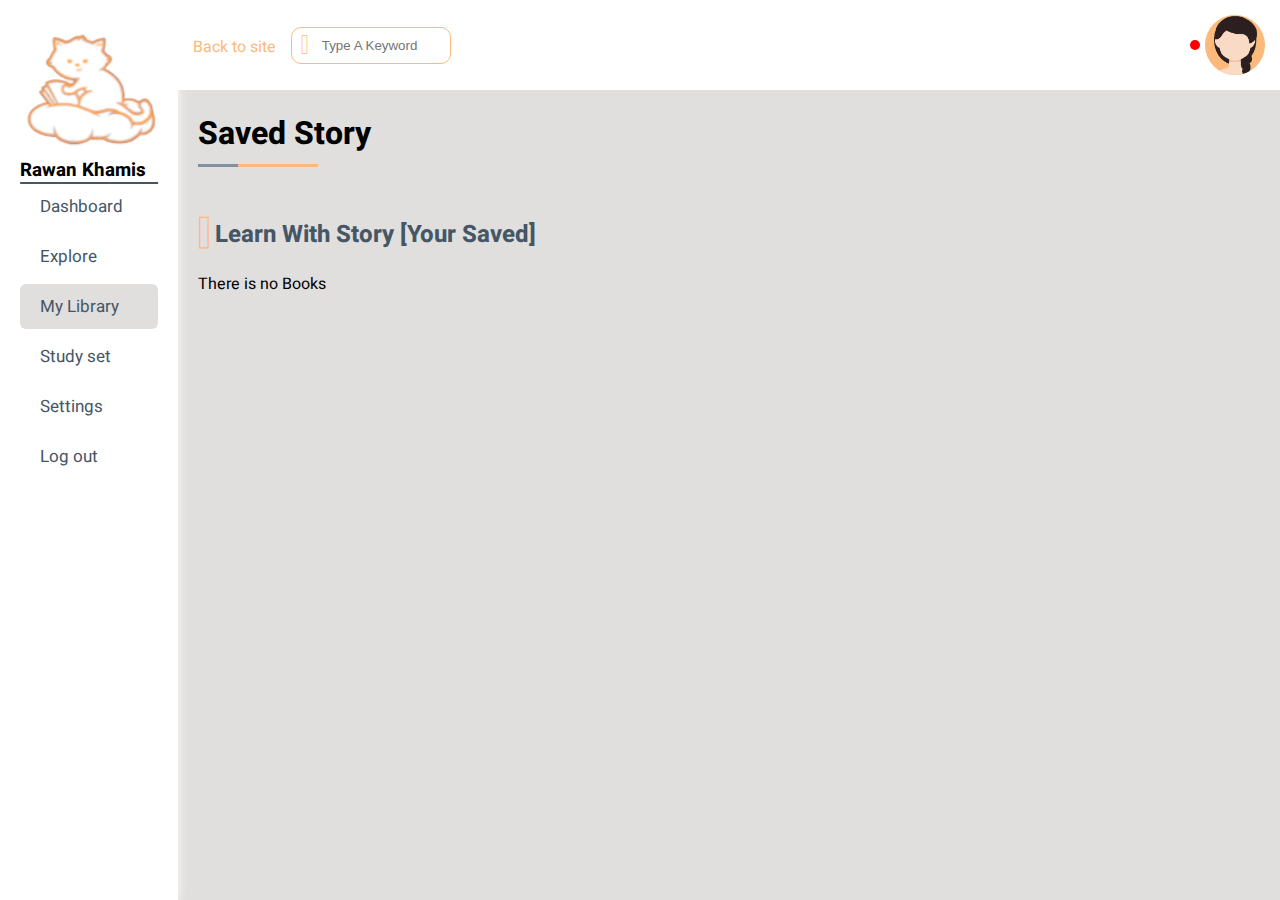
<file: my libarary/libarary.html>
<!DOCTYPE html>
<html lang="en">

<head>
    <meta charset="UTF-8">
    <meta http-equiv="X-UA-Compatible" content="IE=edge">
    <meta name="viewport" content="width=device-width, initial-scale=1.0">
    <title>Tommy Reader</title>
    <!-- fontawsome -->
    <link rel="stylesheet" href="https://cdnjs.cloudflare.com/ajax/libs/font-awesome/6.4.0/css/all.min.css"
        integrity="sha512-iecdLmaskl7CVkqkXNQ/ZH/XLlvWZOJyj7Yy7tcenmpD1ypASozpmT/E0iPtmFIB46ZmdtAc9eNBvH0H/ZpiBw=="
        crossorigin="anonymous" referrerpolicy="no-referrer" />
    <!-- font -->

    <!-- css -->
    <link rel="stylesheet" href="../global Css/frameworke.css">
    <link rel="stylesheet" href="../global Css/main.css">
    <link rel="stylesheet" href="../Explore/explore.css">

</head>

<body>
    <div class="page d-flex">
        <div class="sidebar bg-white p-20 p-relative hide-mobile">
            <img src="../cat-logo.png" alt="" class="w-100 p-relative mt-0">
            <h3>Rawan Khamis</h3>
            <ul>
                <li>
                    <a class=" d-flex align-center fs-17 c-black res-6 p-10" href="../bashboard/index.html">
                        <i class="fa-solid fa-user fa-fw"></i>
                        <span class="hide-mobile">Dashboard</span>
                    </a>
                </li>
                <li>
                    <a class=" d-flex align-center fs-17 c-black res-6 p-10" href="/Explore/index.html">
                        <i class="fa-solid fa-map-location-dot fa-fw"></i>
                        <span class="hide-mobile">Explore</span>
                    </a>
                </li>
                <li>
                    <a class="active d-flex align-center fs-17 c-black res-6 p-10" href="/my libarary/libarary.html">
                        <i class="fa-solid fa-book fa-fw"></i>
                        <span class="hide-mobile">My Library</span>
                    </a>
                </li>
                <li>
                    <a class="d-flex align-center fs-17 c-black res-6 p-10" href="/study set/sudy.html">
                        <i class="fa-solid fa-paper-plane fa-fw"></i>
                        <span class="hide-mobile">Study set</span>
                    </a>
                </li>
                <li>
                    <a class="d-flex align-center fs-17 c-black res-6 p-10" href="/setting/setting.html">
                        <i class="fa-solid fa-gear fa-fw"></i>
                        <span class="hide-mobile">Settings</span>
                    </a>
                </li>
                <li>
                    <a class="d-flex align-center fs-17 c-black res-6 p-10 logOut" href="/Validations/login.html">
                        <i class="fa-solid fa-arrow-right-from-bracket"></i>
                        <span class="hide-mobile">Log out</span>
                    </a>
                </li>
            </ul>
        </div>
        <div class="content w-100">
            <!-- Start head -->
            <div class="head bg-white p-15 flex-between ">
                <div class="go-site p-relative flex-between">
                    <a href="/index.html" class="link-back c-orange">
                        <i class="fa-regular fa-square-caret-left "></i>
                        <span class="m-10 hide-mobile">Back to site</span>
                    </a>
                    <div class="search p-relative">
                        <input type="search" class="p-10  searchInput" id="search" placeholder="Type A Keyword">
                        <div class="search-cards p-relative hide" data-story-cards-container>
                            
                            <template data-story-template>
                                <div class="carditem p-abs">
                                    <div class="header c-orange" data-header></div>
                                    <div class="body c-black" data-body></div>
                                </div>
                            </template>
                        </div>
                    </div>
                </div>
                <div class="icons d-flex align-center">
                    <span class="notification p-relative">
                        <i class="fa-regular fa-bell fa-lg c-orange"></i>
                        <div class="notifications" id="box">
                            <div class="notifications-item"> 
                                <div class="text p-10">
                                    <h4 class="p-0">Samso aliao <span class="f-color">10:07 AM</span> </h4>
                                    <p>Samso Nagaro Like your home work</p>
                                </div>
                                <div class="text p-10">
                                    <h4>Samso aliao <span class="f-color">10:07 AM</span></h4>
                                    <p>Samso Nagaro Like your home work</p>
                                </div>
                                <div class="text p-10">
                                    <h4>Samso aliao <span class="f-color">10:07 AM</span></h4>
                                    <p>Samso Nagaro Like your home work</p>
                                </div>
                            </div>

                        </div>
                    </span>
                    <div class="img-profile bg-orange">
                        <img src="../avatar.png" alt="" class="w-100">
                    </div>
                </div>
            </div>
            <!-- End head -->
            <i class="fa-solid fa-bars fa-lg bars"></i>
            <h1 class="p-relative title">Saved Story</h1>

            <!-- start content  -->
            <div class="body-card  m-20 w-100 p-relative p-10">
                <div class="category-title flex-between w-100 mb-20 flex-column-mobile">
                    <h2 class="c-black">Learn With Story [Your Saved]</h2>
                    
                </div>
                <div class="card-area">

                    <!-- <div class="card-list">
                        <a href="">
                            <div class="card card-shadow">
    
                                <div class="image p-relative res-6">
                                    <img src="./images/robin.png" alt="" class="w-100">
                                </div>
                                <div class="content p-relative">
    
                                    <span class="title-card c-orange">
                                        Robin Hood
                                    </span>
    
    
                                    <p class="desc">
                                        Lorem ipsum dolor sit amet, consectetur adipisicing elit. Recusandae
                                        dolores, possimus pariatur animi temporibus nesciunt praesentium
                                    </p>
    
                                    <div class="footer-card flex-between">
                                        <span>Number of words: <i>4000</i>
                                        </span>
                                        <span>Pages: <i>38</i>
                                        </span>
                                    </div>
                        </a>
                        <span class="save"><i class="fa-solid fa-heart  fs-17">Save</i>
                        </span>
                    </div> -->
                </div>
            </div>




        </div>
       
    </div>

    

    </div>

    </div>



    <script src="/my libarary/libr.js"></script>
    <script src="../global Js/app.js"></script>
</body>

</html>
</file>
<file: global Css/frameworke.css>
/* Srat box */
.d-flex{
    display: flex;
}
.align-center{
    align-items: center;
}
.space-between{
    justify-content: space-between;
}
.d-grid{
    display: grid;
}
.justfy-start{
    justify-content: start;
}
.justfy-center{
    justify-content: center;
}
.gap-20{
    gap: 20px;
}
/* end box */
.w-100{
    width: 100%;
}
.w-50{
    width: 50%;
}
/* start padding + margin */
.p-20{
    padding: 20px;
}
.p-10{
    padding: 10px;
}
.p-15{
    padding: 15px;
}
.m-20{
    padding: 20px;
}
.m-10{
    margin-right: 10px;
}
.m-0{
    margin: 0;
}
.mt-0{
    margin-top: 0;
}
.mt-5{
    margin-top:5px ;
}
.mt-20{
    padding: 20px;
}
.mb-20{
    margin-bottom: 20px;
}
/* end padding + margin */
/* start color */
.bg-blue{
    background-color: #96BBD6;
}
.bg-gray{
    background-color: #8191A1;
}
.bg-black{
    background-color: #455666;
}
.bg-orange{
    background-color: #FCB97C;
}
.bg-light-gray{
    background-color: #E0DFDD;
}
.bg-white{
    background-color: white;
}
.c-light-gray{
    color: #E0DFDD;
}
.c-black{
    color: #455666;
}
.c-white{
    color: white;
}
.c-orange{
color: #FCB97C;
}
.c-gray{
    color: #8191A1;
}
/* end color */
/* position */
.p-relative{
    position: relative;
}
.p-abs{
    position: absolute;
}
/* end position */

/* font size */
.fs-17{
font-size: 17px;
}
.text-center{
    text-align: center;
}
/* end font size */
/* border */
.res-6{
    border-radius: 6px;
    -webkit-border-radius: 6px;
    -moz-border-radius: 6px;
    -ms-border-radius: 6px;
    -o-border-radius: 6px;
}
.res-10{
    border-radius: 10px;
    -webkit-border-radius: 10px;
    -moz-border-radius: 10px;
    -ms-border-radius: 10px;
    -o-border-radius: 10px;
}
.over-flow{
    overflow: hidden;
}
.card-shadow{
    box-shadow: 0 1px 3px rgba(0,0,0,0.12), 0 1px 2px rgba(0,0,0,0.24);
}
@media(max-width:767px){
    .hide-mobile{
        display: none;
    }
    .input-hide{
width: 0 !important;
border: none !important;
    }
    .text-c-mobile{
        text-align: center;
    }
    .block-mobile{
        display: block;
    }
    .flex-column-mobile{
        flex-direction: column;
    }
    .d-content{
        display: contents;
    }
}
.hide{
    display: none !important;
}
/* component */
.flex-between{
    display: flex;
    align-items: center;
    justify-content:space-between ;
}
/* end component */
</file>
<file: global Css/main.css>
@font-face {
    font-family: tommyFont;
    src: url(./Bella.otf);
}

@font-face {
    font-family: writeFont;
    src: url(./Heebo-VariableFont_wght.ttf);
}

* {
    box-sizing: border-box;
    list-style: none;
    padding: 0;
    margin: 0;
}

:root {
    --color-blue: #96BBD6;
    --color-dark-blue: #8191A1;
    --color-black: #455666;
    --color-orange: #FCB97C;
    --color-gray: #E0DFDD;
    --color-white: white;

}

body {
    font-family: writeFont;
    margin: 0;

}

*:focus {
    outline: none;
}

a {
    text-decoration: none;
}

ul {
    padding: 0;
}
::-webkit-scrollbar{
    width: 15px;
}
::-webkit-scrollbar-track{
    background-color: var(--color-gray);
}
::-webkit-scrollbar-thumb{
    background-color: var(--color-white);
}
::-webkit-scrollbar-thumb:hover{
    background-color: var(--color-orange);
}
.page {
    background-color: #E0DFDD;
    min-height: 100vh;
}
i{
    color: var(--color-orange);
    font-size: 20px;
    cursor: pointer;
}
/* start sidebar */
.sidebar {
    width: 200px;
    box-shadow: 0px 0px 10px white;
    
}

.sidebar h3 {
    position: relative;
}

.sidebar h3::before {
    content: '';
    background-color: #455666;
    width: 100%;
    height: 2px;
    position: absolute;
    bottom: -10px;
    transform: translateX(-50%);
    -webkit-transform: translateX(-50%);
    -moz-transform: translateX(-50%);
    -ms-transform: translateX(-50%);
    -o-transform: translateX(-50%);
    left: 50%;
    margin-bottom: 10px;
}

.sidebar ul li a {
    transition: 0.3s;
    -webkit-transition: 0.3s;
    -moz-transition: 0.3s;
    -ms-transition: 0.3s;
    -o-transition: 0.3s;
    margin-bottom: 5px;
}

.sidebar ul li a:hover,
.sidebar ul li a.active {
    background-color: #E0DFDD;
}

.sidebar ul li span {
    margin-left: 10px;
}

@media (max-width:767px) {
    .sidebar {
        width: 62px;
        padding: 10px;
    }

    .sidebar h3 {
        font-size: 10px;
    }
}

/* end sidebar */
/* Start head content */
.content {
    overflow: hidden;
}

.head .search::before {
    font-family: var(--fa-style-family-classic);
    content: "\f002";
    font-weight: 900;
    position: absolute;
    left: 15px;
    top: 50%;
    font-size: 14px;
    transform: translateY(-50%);
    -webkit-transform: translateY(-50%);
    -moz-transform: translateY(-50%);
    -ms-transform: translateY(-50%);
    -o-transform: translateY(-50%);
    color: var(--color-orange);
    cursor: pointer;
}

.head .search input {
    border: 1px solid var(--color-orange);
    border-radius:10px ;
    -webkit-border-radius:10px ;
    -moz-border-radius:10px ;
    -ms-border-radius:10px ;
    -o-border-radius:10px ;
    margin-left: 5px;
    padding-left: 30px;
    width: 160px;
    transition: width 0.3s;
    -webkit-transition: width 0.3s;
    -moz-transition: width 0.3s;
    -ms-transition: width 0.3s;
    -o-transition: width 0.3s;
}

.head .search input:focus {
    width: 200px;
}

.head .search input:focus::placeholder {
    opacity: 0;
    font-family: tommyFont;
}

.img-profile {
    overflow: hidden;
    width: 60px;
    height: 60px;
    border-radius: 50%;
    margin-left: 10px;
    cursor: pointer;
}
.notification{
    cursor: pointer;
}
.notification::before{
    content: "";
    position: absolute;
    width:10px;
    height: 10px;
    background-color: red;
    right: -5px;
    top: -5px;
    border-radius: 50%;
    -webkit-border-radius: 50%;
    -moz-border-radius: 50%;
    -ms-border-radius: 50%;
    -o-border-radius: 50%;
}
.go-site{
    margin-right: 5px;
}
/* body head */
.page .title{
margin: 20px 20px 40px;
}
.page .title::before,
.page .title::after{
content: '';
height: 3px;
position: absolute;
bottom: -10px;
left: 0;
}
.page .title::before{
    background-color: var(--color-orange);
    width: 120px;
}
.page .title::after{
    background-color: var(--color-dark-blue);
    width: 40px;
}
.wrapper{
    grid-template-columns: repeat(auto-fill, minmax(450px,1fr));
    margin-left: 20px;
    margin-right: 20px;
}

/* End head content */

/* notification */
.notifications{
    border-radius: 11px;
    z-index: 333;
    position: absolute;
    width: 200px;
    right: calc(100% - 70px);
    box-shadow: rgba(50, 50, 93, 0.25) 0px 50px 100px -20px, rgba(0, 0, 0, 0.3) 0px 30px 60px -30px;
    /* background: linear-gradient(293deg,var(--color-blue)   0%, var(--color-orange)100%); */
    height: 254px;
    overflow: overlay;
    display: none;
    transition: .5s ease-in;
    -webkit-transition: .5s ease-in;
    -moz-transition: .5s ease-in;
    -ms-transition: .5s ease-in;
    -o-transition: .5s ease-in;
    z-index: 5555;
    border: 1px solid var(--color-orange);
    background-color: white;
}
.d-block{
display: block;
}
.text{
    border-bottom: 1px solid white;
}
.text:hover{
    background-color: var(--color-blue);

}
.bars{
    
    top: 80px;
    position: absolute;
    display: none;
    font-size: 36px;
    padding-left: 5px;
}

  @media(max-width:767px){
    .bars{
        display: block ;
    }

    .wrapper{
        grid-template-columns: minmax(200px,1fr);
        margin-left: 10px;
        margin-right: 10px;
        gap: 10px;
    }
    .table-activity{
        grid-template-columns: repeat(auto-fill, minmax(150px,1fr));

}

}
.f-color{
    color: #5a5858;
    }
/* search */
.search-cards{
    position: absolute;
    border: 1px solid var(--color-orange);
    border-radius: 10px;
    padding: 10px;
    width: 360px;
    z-index: 11111;
    background: white;
    cursor: pointer;
    overflow-y: scroll;
    height: 300px;
}
.search-cards .carditem:hover{
    background-color: var(--color-blue);
}
</file>
<file: Explore/explore.css>
:root {
    --color-blue: #96BBD6;
    --color-dark-blue: #8191A1;
    --color-black: #455666;
    --color-orange: #FCB97C;
    --color-gray: #E0DFDD;
    --color-white: white;

}
a{
    color: var(--color-orange);
}
a:hover{
    color: var(--color-black);
}
.card-list{
  display: flex;
  justify-content: center;
  align-items: center;
}
.card-area{
    display: grid;
    grid-template-columns:  repeat(auto-fill, minmax(200px,1fr));
    grid-column-gap: 5px;
    grid-row-gap: 5px;
    
}
.body-card h2::before{
    font-family: var(--fa-style-family-classic);
   content: "\f005";
   color: var(--color-orange);
   margin-right: 5px
}
.parent-card {
    overflow: hidden;
    height: 500px;
}
.body-card .card {
    max-width: 300px;
    border-radius: 0.5rem;
    background-color: #fff;
    box-shadow: 0 1px 2px 0 rgba(0, 0, 0, 0.05);
    border: 1px solid transparent;
    height: 420px;
    
  }
  
.body-card  .content {
    padding: 1.1rem;
    flex-grow: 1;
  }
  
.body-card  .image {
    object-fit: cover;
    width: 100%;
    height: 150px;
    background-color: var(--color-orange);
    overflow: hidden;
    z-index: 444;

  }
.body-card  .image:hover{
    overflow:visible;
}
.body-card  .title-card {
    
    font-size: 1.125rem;
    line-height: 1.75rem;
    font-weight: 600;
    
  }
  
.body-card  .desc {
    margin-top: 0.5rem;
    color: #6B7280;
    font-size: 0.875rem;
    line-height: 1.25rem;
    overflow: hidden;
  }
  
.body-card  .action {
    display: inline-flex;
    margin-top: 1rem;
    color: #ffffff;
    font-size: 0.875rem;
    line-height: 1.25rem;
    font-weight: 500;
    align-items: center;
    gap: 0.25rem;
    background-color: #2563EB;
    padding: 4px 8px;
    border-radius: 4px;
  }
  
.body-card  .action span {
    transition: .3s ease;
  }
  
.body-card  .action:hover span {
    transform: translateX(4px);
  }
.footer-card{
    border-top: 1px solid var(--color-orange);
    font-size: 14px;
}
/* btn */
 .category-title button {
    padding: 0;
    margin: 0;
    border: none;
    background: none;
  }
  
  .category-title button {
    --primary-color: var(--color-black);
    --hovered-color: var(--color-blue);
    position: relative;
    display: flex;
    font-weight: 600;
    font-size: 20px;
    gap: 0.5rem;
    align-items: center;
  }
  
  .category-title button p {
    margin: 0;
    position: relative;
    font-size: 20px;
    color: var(--primary-color)
  }
  
 .category-title  button::after {
    position: absolute;
    content: "";
    width: 0;
    left: 0;
    bottom: -7px;
    background: var(--hovered-color);
    height: 2px;
    transition: 0.3s ease-out;
  }
  
  .category-title button p::before {
    position: absolute;
  /*   box-sizing: border-box; */
    content: "See More";
    width: 0%;
    inset: 0;
    color: var(--hovered-color);
    overflow: hidden;
    transition: 0.3s ease-out;
  }
  
 .category-title  button:hover::after {
    width: 100%;
  }
  
.category-title  button:hover p::before {
    width: 100%;
  }
  
 .category-title  button:hover svg {
    transform: translateX(4px);
    color: var(--hovered-color)
  }
  
 .category-title button svg {
    color: var(--primary-color);
    transition: 0.2s;
    position: relative;
    width: 15px;
    transition-delay: 0.2s;
  }
/* slid arrow */
.slid-arrow{
    position: absolute;
    background: #fcb97c75;
    width: 100%;
    z-index: 3333;
    top: 408px;
    height: 100px;
    display: none;
    justify-content: center;
    align-items: center;
    padding: 16px;
}
.slid-arrow i{
    font-size: 40px;
    color: var(--color-black);
}.slid-arrow i:hover{
    transform:scale(1.1);
    -webkit-transform:scale(1.1);
    -moz-transform:scale(1.1);
    -ms-transform:scale(1.1);
    -o-transform:scale(1.1);
}
@media(max-width:1060px){
    .slid-arrow{
        display: flex;
    }
}
.save {
  display: flex;
  justify-content:end;
  align-items:last baseline;
}
.save i:hover{
color: var(--color-black);
}
  /* card Game */

.card-game  .card {
    --bg: #f7f7f8;
    --hover-bg: var(--color-blue);
    --hover-text: var(--color-orange);
    text-align: center;
    background: var(--bg);
    padding: 1.5em;
    padding-block: 1.8em;
    border-radius: 5px;
    position: relative;
    overflow: hidden;
    transition: .3s cubic-bezier(.6,.4,0,1),transform .15s ease;
    display: flex;
    flex-direction: column;
    justify-content: center;
    align-items: center;
    flex-basis: 1;
    /* gap: 1em; */
     /* height: 300px;  */
    
  }
.card-game .body-card{
  flex-grow: 1;
}
.card-game  .card__body {
    color: #464853;
    line-height: 1.5em;
    font-size: 1em;
  }
  
  .card-game   .card > :not(span) {
    transition: .3s cubic-bezier(.6,.4,0,1);
  }
  
.card-game  .card > strong {
    display: block;
    font-size: 1.4rem;
    letter-spacing: -.035em;
  }
 
.card-game  .card span {
    position: absolute;
    inset: 0;
    width: 100%;
    height: 100%;
    display: flex;
    justify-content: center;
    align-items: center;
    color: var(--hover-text);
    border-radius: 5px;
    font-weight: bold;
    top: 100%;
    transition: all .3s cubic-bezier(.6,.4,0,1);
    
  }
  
.card-game  .card:hover span {
    top: 0;
    font-size: 1.2em;
  }
  
.card-game  .card:hover {
    background: var(--hover-bg);
  }
  
 .card-game .card:hover>div,.card:hover>strong {
    opacity: 0;
  }
/* text 3d */
.css-3d-text {
    font-size: 23px;
    color: #ffc107;
    font-family: "Arial Black", Gadget, sans-serif;
    text-shadow: 0px 0px 0 rgb(243,181,0),
                 1px 1px 0 rgb(230,168,0),
                 2px 2px 0 rgb(218,156,0),
                 3px 3px 0 rgb(205,143,0),
                 4px 4px  0 rgb(193,131,0),
                 5px 5px 4px rgba(0,0,0,0.6),
                 5px 5px 1px rgba(0,0,0,0.5),
                 0px 0px 4px rgba(0,0,0,.2);
                 
 }
</file>
